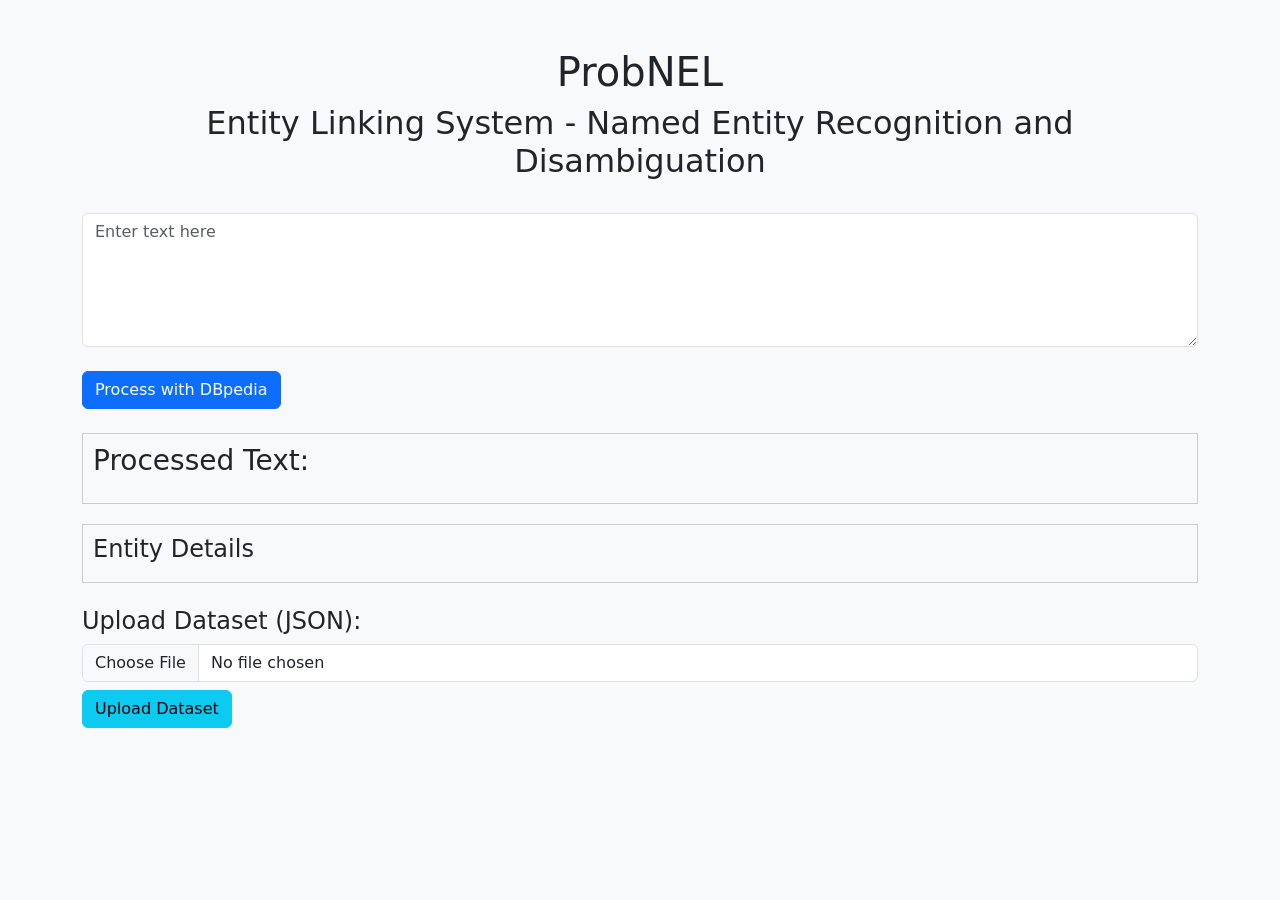
<file: DjangoApp/NEL_project/templates/index.html>
<!DOCTYPE html>
<html lang="en">
<head>
    <meta charset="UTF-8">
    <meta name="viewport" content="width=device-width, initial-scale=1.0">
    <title>ProbNEL</title>
    <!-- Bootstrap CSS -->
    <link href="https://cdn.jsdelivr.net/npm/bootstrap@5.3.1/dist/css/bootstrap.min.css" rel="stylesheet">
    <style>
        /* Basic styling for the page */
        .result {
            border: 1px solid #ccc;
            padding: 10px;
            margin-top: 20px;
        }

        /* Highlighting clickable entities */
        .entity {
            color: blue;
            cursor: pointer;
        }

        #context-box {
            border: 1px solid #ccc;
            padding: 10px;
            margin-top: 20px;
            width: 100%;
        }
    </style>
</head>
<body class="bg-light">
<div class="container mt-5">
    <h1 class="text-center">ProbNEL</h1>
    <h2 class="text-center">Entity Linking System - Named Entity Recognition and Disambiguation</h2>
    <br>
    <form id="process-form" class="mb-4">
        <textarea id="user_input" name="user_input" class="form-control" rows="5" cols="40" placeholder="Enter text here"></textarea><br>
        <button type="button" class="btn btn-primary" onclick="submitInput(event, 'dbpedia')">Process with DBpedia</button>
    </form>


    <div id="loader-text-input" style="display: none; text-align: center; margin-top: 20px;">
        <div class="spinner-border" role="status">
            <span class="sr-only"></span>
        </div>
        <p>Please wait, processing the text...</p>
    </div>


    <div id="result" class="result">
        <h3>Processed Text:</h3>
        <p id="text-with-entities"></p>
    </div>

    <div id="context-box">
        <h4>Entity Details</h4>
        <div id="entity-details-table">
            <div id="entity-details"></div>
        </div>
    </div>

    <br>

    <div class="mb-4">
        <h4>Upload Dataset (JSON):</h4>
        <input type="file" id="dataset-input" class="form-control" accept=".json">
        <button class="btn btn-info mt-2" onclick="uploadDataset()">Upload Dataset</button>
    </div>

    <div id="loader-dataset" style="display: none; text-align: center; margin-top: 20px;">
        <div class="spinner-border" role="status">
            <span class="sr-only"></span>
        </div>
        <p>Please wait, processing the dataset...</p>
    </div>

    <div id="results-container" class="mt-4">
        <!-- Evaluation results will be displayed here -->
    </div>

</div>

<!-- Bootstrap JS (optional, for extra functionality like tooltips, popovers) -->
<script src="https://cdn.jsdelivr.net/npm/bootstrap@5.3.1/dist/js/bootstrap.bundle.min.js"></script>

<script>
    function showEntityDetails(entityText, entityTag, probabilities, uri) {
        const entityDetails = document.getElementById("entity-details");
        entityDetails.innerHTML += `
                <h5>Entity: ${entityText}</h5>
                <p><strong>Class:</strong> ${entityTag}</p>
                <p><strong>URI:</strong> <a href="${uri}" target="_blank">${uri}</a></p>
                <p><strong>Top Probabilities:</strong></p>
                <ul>
                    ${probabilities.map(prob => `<li>${prob[0]}: ${prob[1].toFixed(2)}</li>`).join("")}
                </ul>
                <hr>
            `;
    }

    function submitInput(event, knowledge_graph) {
        event.preventDefault();

        const userInput = document.getElementById("user_input").value;

        const loader = document.getElementById("loader-text-input");
        loader.style.display = "block";

        fetch("/NEL_app", {
            method: "POST",
            headers: {
                "Content-Type": "application/x-www-form-urlencoded",
                "X-Requested-With": "XMLHttpRequest",
            },
            body: new URLSearchParams({
                user_input: userInput,
                knowledge_graph: knowledge_graph
            })
        })
            .then(response => response.json())
            .then(data => {
                // Hide the loader
                loader.style.display = "none";

                const resultDiv = document.getElementById("result");

                clearCurrentEntityDetails();

                if (data.error) {
                    resultDiv.innerHTML = `<p class="text-danger">Error: ${data.error}</p>`;
                } else {
                    // Highlight entities in the text
                    let textWithEntities = data.text;

                    // Replace entities with clickable spans
                    data.entities.forEach(entity => {
                        const { entity_label, probabilities, entity_type, best_candidate_uri } = entity;
                        const regex = new RegExp(`\\b${entity_label}\\b`, 'g'); // Match whole word
                        const entity_uri = best_candidate_uri;

                        // Replace text with a clickable link
                        textWithEntities = textWithEntities.replace(
                            regex,
                            `<a href="${entity_uri}" class="entity" target="_blank">${entity_label}</a>`
                        );

                        // Show entity details
                        showEntityDetails(entity_label, entity_type, probabilities, entity_uri);
                    });


                    document.getElementById("text-with-entities").innerHTML = textWithEntities;
                }
            })
            .catch(error => {
                console.error("Error:", error);
                const resultDiv = document.getElementById("result");
                resultDiv.innerHTML = `<p class="text-danger">An error occurred while processing your request.</p>`;
            });
    }

    function clearCurrentEntityDetails() {
        // Get the entity details container
        const entityDetailsTable = document.getElementById("entity-details-table");

        // Clear the container before adding new details
        entityDetailsTable.innerHTML = `
        <div id="entity-details"></div>
    `;
    }

    function uploadDataset() {
        const input = document.getElementById("dataset-input");
        const file = input.files[0];
        const csrfToken = document.querySelector('[name=csrfmiddlewaretoken]').value;
        const loader = document.getElementById("loader-dataset");

        if (file) {
            const formData = new FormData();
            formData.append("dataset", file);

            // Show the loader
            loader.style.display = "block";

            // Create an AbortController for the timeout mechanism
            const controller = new AbortController();
            const timeout = setTimeout(() => controller.abort(), 60*60000); // 60 minutes

            fetch("run_test_on_dataset/", {
                method: "POST",
                headers: {
                    "X-CSRFToken": csrfToken
                },
                body: formData,
                signal: controller.signal // Attach the AbortController signal
            })
                .then(response => {
                    clearTimeout(timeout); // Clear the timeout if request completes
                    return response.json();
                })
                .then(data => {
                    // Hide the loader
                    loader.style.display = "none";

                    console.log(data);
                    if (data.success) {
                        const ner_results = data.ner_evaluation_results;
                        const ned_results = data.ned_evaluation_results;
                        displayEvaluationResults(ner_results, ned_results);
                    } else {
                        alert("Failed to upload dataset: " + data.error);
                    }
                })
                .catch(error => {
                    // Hide the loader
                    loader.style.display = "none";

                    clearTimeout(timeout); // Clear the timeout in case of an error
                    if (error.name === "AbortError") {
                        alert("The request took too long and was aborted.");
                    } else {
                        console.error("Error:", error);
                        alert("An error occurred during upload.");
                    }
                });
        } else {
            alert("Please select a file to upload.");
        }
    }

    function displayEvaluationResults(ner_results_string, ned_results_string) {
        const ner_results = JSON.parse(ner_results_string);
        const ned_results = JSON.parse(ned_results_string);

        // Create the container where evaluation results will be displayed
        const resultsContainer = document.getElementById("results-container");
        resultsContainer.innerHTML = ""; // Clear previous results

        resultsContainer.innerHTML = `
        <h4>Evaluation Results</h4>
        <ul>
            <li><strong>NER total GT entities in text:</strong> ${ner_results.total_ground_truth_entities}</li>
            <li><strong>NER correctly identified entities in text:</strong> ${ner_results.correctly_identified_entities}</li>
            <li><strong>NER Accuracy:</strong> ${ner_results.accuracy}</li>
            <br>
            <li><strong>NED Accuracy:</strong> ${ned_results.accuracy}</li>
            <li><strong>NED Precision:</strong> ${ned_results.precision}</li>
            <li><strong>NED Recall:</strong> ${ned_results.recall}</li>
            <li><strong>NED F1 Score:</strong> ${ned_results.f1_score}</li>
        </ul>
        `;

    }


</script>


</body>
</html>
</file>
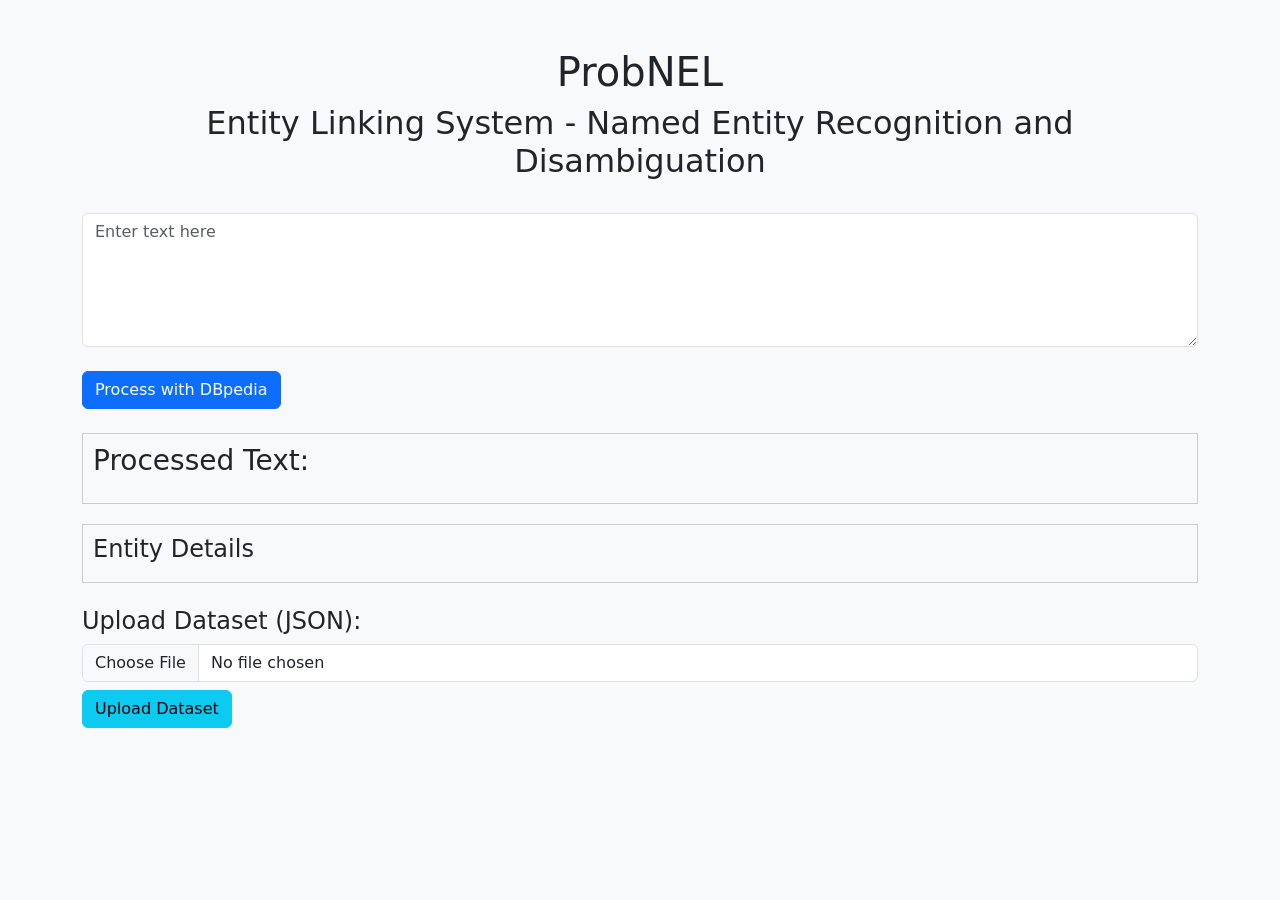
<file: App/NEL_project/nel_app/templates/index.html>
<!DOCTYPE html>
<html lang="en">
<head>
    <meta charset="UTF-8">
    <meta name="viewport" content="width=device-width, initial-scale=1.0">
    <title>ProbNEL</title>
    <!-- Bootstrap CSS -->
    <link href="https://cdn.jsdelivr.net/npm/bootstrap@5.3.1/dist/css/bootstrap.min.css" rel="stylesheet">
    <style>
        /* Basic styling for the page */
        .result {
            border: 1px solid #ccc;
            padding: 10px;
            margin-top: 20px;
        }

        /* Highlighting clickable entities */
        .entity {
            color: blue;
            cursor: pointer;
        }

        #context-box {
            border: 1px solid #ccc;
            padding: 10px;
            margin-top: 20px;
            width: 100%;
        }
    </style>
</head>
<body class="bg-light">
<div class="container mt-5">
    <h1 class="text-center">ProbNEL</h1>
    <h2 class="text-center">Entity Linking System - Named Entity Recognition and Disambiguation</h2>
    <br>
    <form id="process-form" class="mb-4">
        <textarea id="user_input" name="user_input" class="form-control" rows="5" cols="40" placeholder="Enter text here"></textarea><br>
        <button type="button" class="btn btn-primary" onclick="submitInput(event, 'dbpedia')">Process with DBpedia</button>
    </form>


    <div id="loader-text-input" style="display: none; text-align: center; margin-top: 20px;">
        <div class="spinner-border" role="status">
            <span class="sr-only"></span>
        </div>
        <p>Please wait, processing the text...</p>
    </div>


    <div id="result" class="result">
        <h3>Processed Text:</h3>
        <p id="text-with-entities"></p>
    </div>

    <div id="context-box">
        <h4>Entity Details</h4>
        <div id="entity-details-table">
            <div id="entity-details"></div>
        </div>
    </div>

    <br>

    <div class="mb-4">
        <h4>Upload Dataset (JSON):</h4>
        <input type="file" id="dataset-input" class="form-control" accept=".json">
        <button class="btn btn-info mt-2" onclick="uploadDataset()">Upload Dataset</button>
    </div>

    <div id="loader-dataset" style="display: none; text-align: center; margin-top: 20px;">
        <div class="spinner-border" role="status">
            <span class="sr-only"></span>
        </div>
        <p>Please wait, processing the dataset...</p>
    </div>

    <div id="results-container" class="mt-4">
        <!-- evaluation results will be displayed here -->
    </div>

</div>

<!-- Bootstrap JS (optional, for extra functionality like tooltips, popovers) -->
<script src="https://cdn.jsdelivr.net/npm/bootstrap@5.3.1/dist/js/bootstrap.bundle.min.js"></script>

<script>
    function showEntityDetails(entityText, entityTag, probabilities, uri) {
        const entityDetails = document.getElementById("entity-details");
        entityDetails.innerHTML += `
                <h5>Entity: ${entityText}</h5>
                <p><strong>Class:</strong> ${entityTag}</p>
                <p><strong>URI:</strong> <a href="${uri}" target="_blank">${uri}</a></p>
                <p><strong>Top Probabilities:</strong></p>
                <ul>
                    ${probabilities.map(prob => `<li>${prob[0]}: ${prob[1].toFixed(2)}</li>`).join("")}
                </ul>
                <hr>
            `;
    }

    function submitInput(event, knowledge_graph) {
        event.preventDefault(); // Prevent form submission

        const userInput = document.getElementById("user_input").value; // Get user input
        const csrfToken = document.querySelector('[name=csrfmiddlewaretoken]').value; // Get CSRF token
        const loader = document.getElementById("loader-text-input");

        // Show the loader
        loader.style.display = "block";

        fetch("", {
            method: "POST",
            headers: {
                "Content-Type": "application/x-www-form-urlencoded",
                "X-Requested-With": "XMLHttpRequest",
                "X-CSRFToken": csrfToken
            },
            body: new URLSearchParams({
                user_input: userInput,
                knowledge_graph: knowledge_graph // Pass the process type to the backend
            })
        })
            .then(response => response.json())
            .then(data => {
                // Hide the loader
                loader.style.display = "none";

                const resultDiv = document.getElementById("result");

                clearCurrentEntityDetails();

                if (data.error) {
                    resultDiv.innerHTML = `<p class="text-danger">Error: ${data.error}</p>`;
                } else {
                    // Highlight entities in the text
                    let textWithEntities = data.text;

                    // Replace entities with clickable spans
                    data.entities.forEach(entity => {
                        const { entity_label, probabilities, entity_type, best_candidate_uri } = entity;
                        const regex = new RegExp(`\\b${entity_label}\\b`, 'g'); // Match whole word
                        const entity_uri = best_candidate_uri;

                        // Replace text with a clickable link
                        textWithEntities = textWithEntities.replace(
                            regex,
                            `<a href="${entity_uri}" class="entity" target="_blank">${entity_label}</a>`
                        );

                        // Show entity details
                        showEntityDetails(entity_label, entity_type, probabilities, entity_uri);
                    });


                    document.getElementById("text-with-entities").innerHTML = textWithEntities;
                }
            })
            .catch(error => {
                console.error("Error:", error);
                const resultDiv = document.getElementById("result");
                resultDiv.innerHTML = `<p class="text-danger">An error occurred while processing your request.</p>`;
            });
    }

    function clearCurrentEntityDetails() {
        // Get the entity details container
        const entityDetailsTable = document.getElementById("entity-details-table");

        // Clear the container before adding new details
        entityDetailsTable.innerHTML = `
        <div id="entity-details"></div>
    `;
    }

    function uploadDataset() {
        const input = document.getElementById("dataset-input");
        const file = input.files[0];
        const csrfToken = document.querySelector('[name=csrfmiddlewaretoken]').value;
        const loader = document.getElementById("loader-dataset");

        if (file) {
            const formData = new FormData();
            formData.append("dataset", file);

            // Show the loader
            loader.style.display = "block";

            // Create an AbortController for the timeout mechanism
            const controller = new AbortController();
            const timeout = setTimeout(() => controller.abort(), 60*60000); // 60 minutes

            fetch("run_test_on_dataset/", {
                method: "POST",
                headers: {
                    "X-CSRFToken": csrfToken
                },
                body: formData,
                signal: controller.signal // Attach the AbortController signal
            })
                .then(response => {
                    clearTimeout(timeout); // Clear the timeout if request completes
                    return response.json();
                })
                .then(data => {
                    // Hide the loader
                    loader.style.display = "none";

                    console.log(data);
                    if (data.success) {
                        const ner_results = data.ner_evaluation_results;
                        const ned_results = data.ned_evaluation_results;
                        displayEvaluationResults(ner_results, ned_results);
                    } else {
                        alert("Failed to upload dataset: " + data.error);
                    }
                })
                .catch(error => {
                    // Hide the loader
                    loader.style.display = "none";

                    clearTimeout(timeout); // Clear the timeout in case of an error
                    if (error.name === "AbortError") {
                        alert("The request took too long and was aborted.");
                    } else {
                        console.error("Error:", error);
                        alert("An error occurred during upload.");
                    }
                });
        } else {
            alert("Please select a file to upload.");
        }
    }

    function displayEvaluationResults(ner_results_string, ned_results_string) {
        const ner_results = JSON.parse(ner_results_string);
        const ned_results = JSON.parse(ned_results_string);

        // Create the container where evaluation results will be displayed
        const resultsContainer = document.getElementById("results-container");
        resultsContainer.innerHTML = ""; // Clear previous results

        resultsContainer.innerHTML = `
        <h4>Evaluation Results</h4>
        <ul>
            <li><strong>NER total GT entities in text:</strong> ${ner_results.total_ground_truth_entities}</li>
            <li><strong>NER correctly identified entities in text:</strong> ${ner_results.correctly_identified_entities}</li>
            <li><strong>NER Accuracy:</strong> ${ner_results.accuracy}</li>
            <br>
            <li><strong>NED Accuracy:</strong> ${ned_results.accuracy}</li>
            <li><strong>NED Precision:</strong> ${ned_results.precision}</li>
            <li><strong>NED Recall:</strong> ${ned_results.recall}</li>
            <li><strong>NED F1 Score:</strong> ${ned_results.f1_score}</li>
        </ul>
        `;

    }


</script>


</body>
</html>
</file>
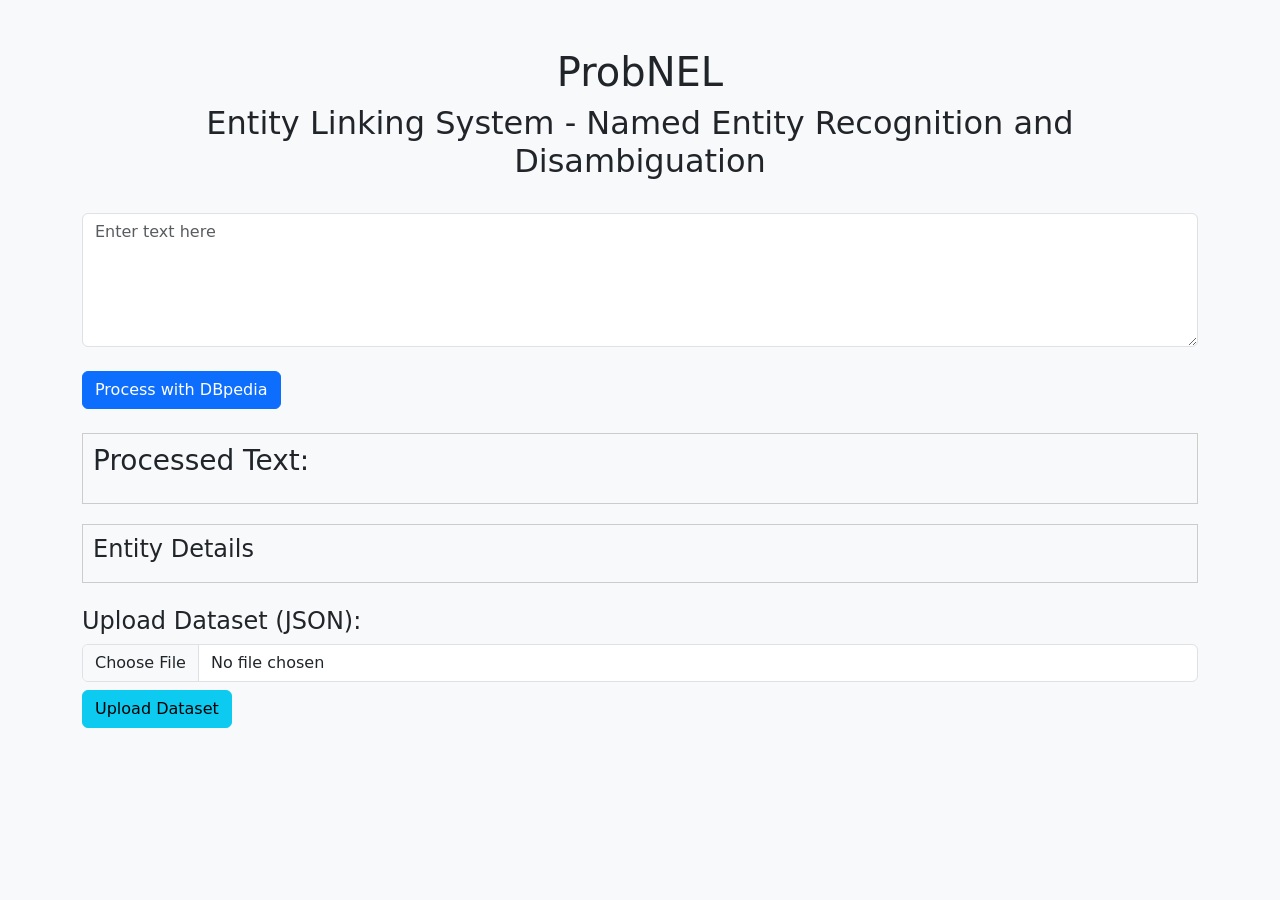
<file: DjangoApp/NEL_project/NEL_app/templates/index.html>
<!DOCTYPE html>
<html lang="en">
<head>
    <meta charset="UTF-8">
    <meta name="viewport" content="width=device-width, initial-scale=1.0">
    <title>ProbNEL</title>
    <!-- Bootstrap CSS -->
    <link href="https://cdn.jsdelivr.net/npm/bootstrap@5.3.1/dist/css/bootstrap.min.css" rel="stylesheet">
    <style>
        /* Basic styling for the page */
        .result {
            border: 1px solid #ccc;
            padding: 10px;
            margin-top: 20px;
        }

        /* Highlighting clickable entities */
        .entity {
            color: blue;
            cursor: pointer;
        }

        #context-box {
            border: 1px solid #ccc;
            padding: 10px;
            margin-top: 20px;
            width: 100%;
        }
    </style>
</head>
<body class="bg-light">
<div class="container mt-5">
    <h1 class="text-center">ProbNEL</h1>
    <h2 class="text-center">Entity Linking System - Named Entity Recognition and Disambiguation</h2>
    <br>
    <form id="process-form" class="mb-4">
        <textarea id="user_input" name="user_input" class="form-control" rows="5" cols="40" placeholder="Enter text here"></textarea><br>
        <button type="button" class="btn btn-primary" onclick="submitInput(event, 'dbpedia')">Process with DBpedia</button>
    </form>


    <div id="loader-text-input" style="display: none; text-align: center; margin-top: 20px;">
        <div class="spinner-border" role="status">
            <span class="sr-only"></span>
        </div>
        <p>Please wait, processing the text...</p>
    </div>


    <div id="result" class="result">
        <h3>Processed Text:</h3>
        <p id="text-with-entities"></p>
    </div>

    <div id="context-box">
        <h4>Entity Details</h4>
        <div id="entity-details-table">
            <div id="entity-details"></div>
        </div>
    </div>

    <br>

    <div class="mb-4">
        <h4>Upload Dataset (JSON):</h4>
        <input type="file" id="dataset-input" class="form-control" accept=".json">
        <button class="btn btn-info mt-2" onclick="uploadDataset()">Upload Dataset</button>
    </div>

    <div id="loader-dataset" style="display: none; text-align: center; margin-top: 20px;">
        <div class="spinner-border" role="status">
            <span class="sr-only"></span>
        </div>
        <p>Please wait, processing the dataset...</p>
    </div>

    <div id="results-container" class="mt-4">
        <!-- Evaluation results will be displayed here -->
    </div>

</div>

<!-- Bootstrap JS (optional, for extra functionality like tooltips, popovers) -->
<script src="https://cdn.jsdelivr.net/npm/bootstrap@5.3.1/dist/js/bootstrap.bundle.min.js"></script>

<script>
    function showEntityDetails(entityText, entityTag, probabilities, uri) {
        const entityDetails = document.getElementById("entity-details");
        entityDetails.innerHTML += `
                <h5>Entity: ${entityText}</h5>
                <p><strong>Class:</strong> ${entityTag}</p>
                <p><strong>URI:</strong> <a href="${uri}" target="_blank">${uri}</a></p>
                <p><strong>Top Probabilities:</strong></p>
                <ul>
                    ${probabilities.map(prob => `<li>${prob[0]}: ${prob[1].toFixed(2)}</li>`).join("")}
                </ul>
                <hr>
            `;
    }

    function submitInput(event, knowledge_graph) {
        event.preventDefault(); // Prevent form submission

        const userInput = document.getElementById("user_input").value; // Get user input
        const csrfToken = document.querySelector('[name=csrfmiddlewaretoken]').value; // Get CSRF token
        const loader = document.getElementById("loader-text-input");

        // Show the loader
        loader.style.display = "block";

        fetch("", {
            method: "POST",
            headers: {
                "Content-Type": "application/x-www-form-urlencoded",
                "X-Requested-With": "XMLHttpRequest",
                "X-CSRFToken": csrfToken
            },
            body: new URLSearchParams({
                user_input: userInput,
                knowledge_graph: knowledge_graph // Pass the process type to the backend
            })
        })
            .then(response => response.json())
            .then(data => {
                // Hide the loader
                loader.style.display = "none";

                const resultDiv = document.getElementById("result");

                clearCurrentEntityDetails();

                if (data.error) {
                    resultDiv.innerHTML = `<p class="text-danger">Error: ${data.error}</p>`;
                } else {
                    // Highlight entities in the text
                    let textWithEntities = data.text;

                    // Replace entities with clickable spans
                    data.entities.forEach(entity => {
                        const { entity_label, probabilities, entity_type, best_candidate_uri } = entity;
                        const regex = new RegExp(`\\b${entity_label}\\b`, 'g'); // Match whole word
                        const entity_uri = best_candidate_uri;

                        // Replace text with a clickable link
                        textWithEntities = textWithEntities.replace(
                            regex,
                            `<a href="${entity_uri}" class="entity" target="_blank">${entity_label}</a>`
                        );

                        // Show entity details
                        showEntityDetails(entity_label, entity_type, probabilities, entity_uri);
                    });


                    document.getElementById("text-with-entities").innerHTML = textWithEntities;
                }
            })
            .catch(error => {
                console.error("Error:", error);
                const resultDiv = document.getElementById("result");
                resultDiv.innerHTML = `<p class="text-danger">An error occurred while processing your request.</p>`;
            });
    }

    function clearCurrentEntityDetails() {
        // Get the entity details container
        const entityDetailsTable = document.getElementById("entity-details-table");

        // Clear the container before adding new details
        entityDetailsTable.innerHTML = `
        <div id="entity-details"></div>
    `;
    }

    function uploadDataset() {
        const input = document.getElementById("dataset-input");
        const file = input.files[0];
        const csrfToken = document.querySelector('[name=csrfmiddlewaretoken]').value;
        const loader = document.getElementById("loader-dataset");

        if (file) {
            const formData = new FormData();
            formData.append("dataset", file);

            // Show the loader
            loader.style.display = "block";

            // Create an AbortController for the timeout mechanism
            const controller = new AbortController();
            const timeout = setTimeout(() => controller.abort(), 60*60000); // 60 minutes

            fetch("run_test_on_dataset/", {
                method: "POST",
                headers: {
                    "X-CSRFToken": csrfToken
                },
                body: formData,
                signal: controller.signal // Attach the AbortController signal
            })
                .then(response => {
                    clearTimeout(timeout); // Clear the timeout if request completes
                    return response.json();
                })
                .then(data => {
                    // Hide the loader
                    loader.style.display = "none";

                    console.log(data);
                    if (data.success) {
                        const ner_results = data.ner_evaluation_results;
                        const ned_results = data.ned_evaluation_results;
                        displayEvaluationResults(ner_results, ned_results);
                    } else {
                        alert("Failed to upload dataset: " + data.error);
                    }
                })
                .catch(error => {
                    // Hide the loader
                    loader.style.display = "none";

                    clearTimeout(timeout); // Clear the timeout in case of an error
                    if (error.name === "AbortError") {
                        alert("The request took too long and was aborted.");
                    } else {
                        console.error("Error:", error);
                        alert("An error occurred during upload.");
                    }
                });
        } else {
            alert("Please select a file to upload.");
        }
    }

    function displayEvaluationResults(ner_results_string, ned_results_string) {
        const ner_results = JSON.parse(ner_results_string);
        const ned_results = JSON.parse(ned_results_string);

        // Create the container where evaluation results will be displayed
        const resultsContainer = document.getElementById("results-container");
        resultsContainer.innerHTML = ""; // Clear previous results

        resultsContainer.innerHTML = `
        <h4>Evaluation Results</h4>
        <ul>
            <li><strong>NER total GT entities in text:</strong> ${ner_results.total_ground_truth_entities}</li>
            <li><strong>NER correctly identified entities in text:</strong> ${ner_results.correctly_identified_entities}</li>
            <li><strong>NER Accuracy:</strong> ${ner_results.accuracy}</li>
            <br>
            <li><strong>NED Accuracy:</strong> ${ned_results.accuracy}</li>
            <li><strong>NED Precision:</strong> ${ned_results.precision}</li>
            <li><strong>NED Recall:</strong> ${ned_results.recall}</li>
            <li><strong>NED F1 Score:</strong> ${ned_results.f1_score}</li>
        </ul>
        `;

    }


</script>


</body>
</html>
</file>
